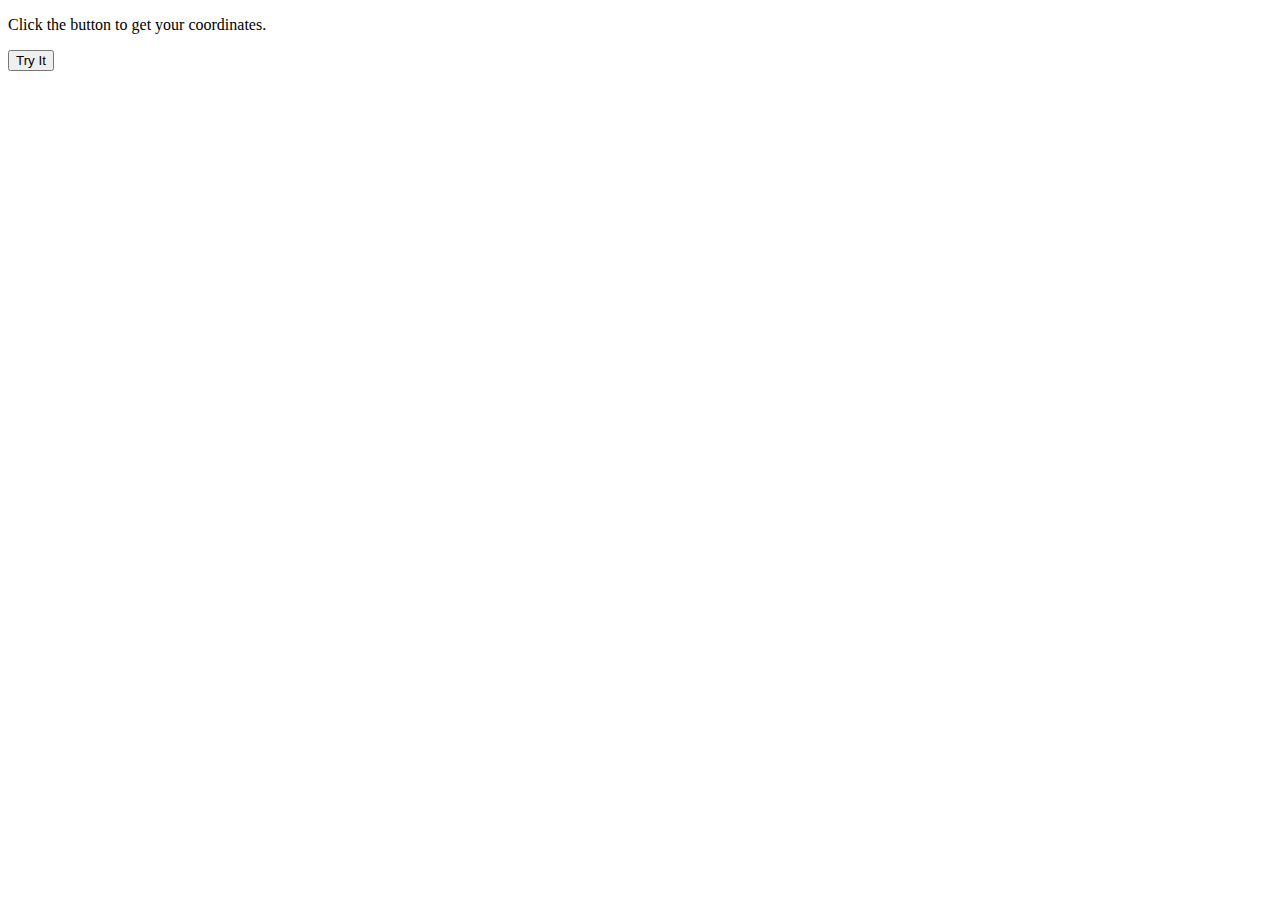
<file: geo.html>
<!DOCTYPE html>
<html>
  <body>
    <script>
      navigator.geolocation;
      console.log("iniciado");
    </script>
    <p>Click the button to get your coordinates.</p>

    <button onclick="getLocation()">Try It</button>

    <p id="demo"></p>

    <script src="geo.js"></script>
  </body>
</html>
</file>
